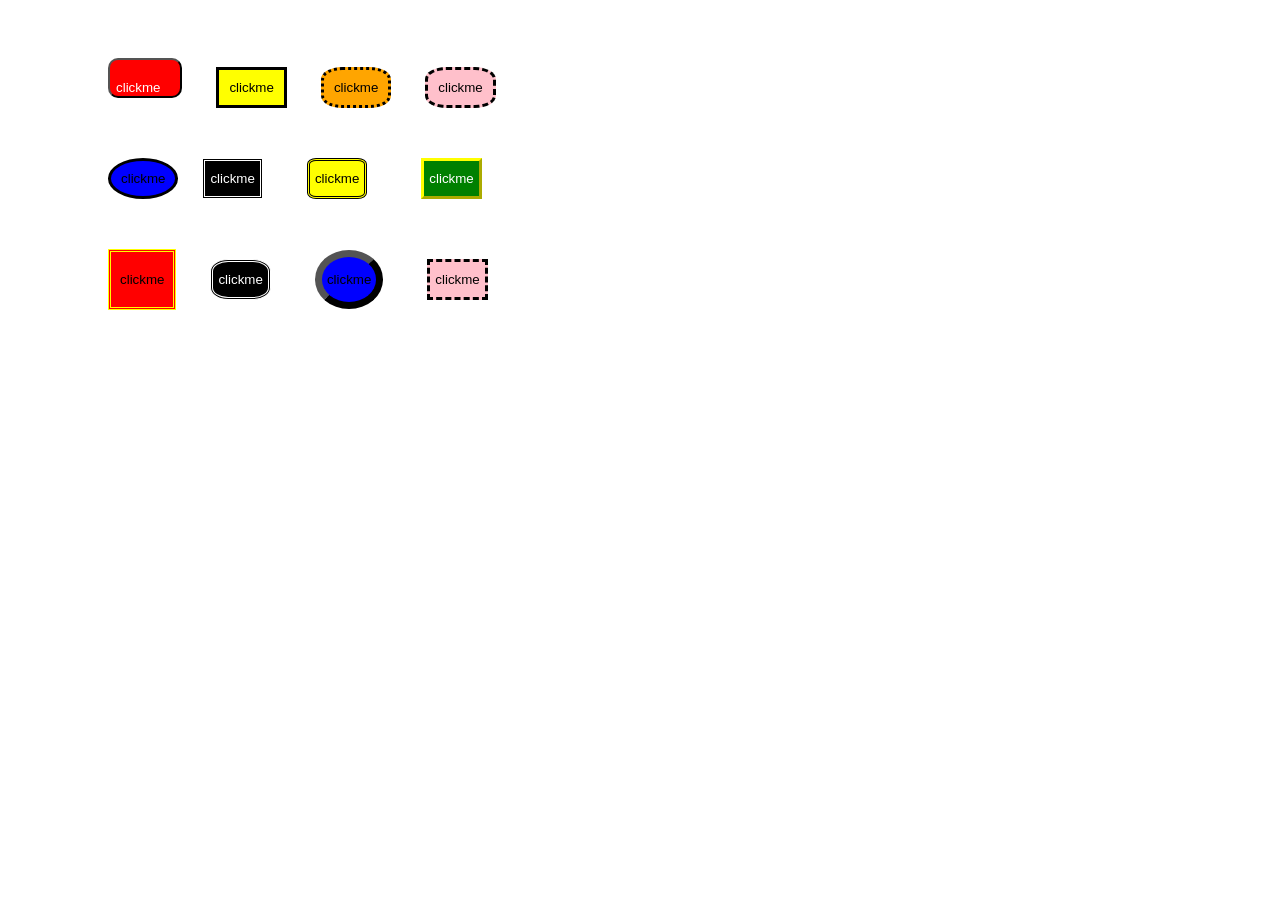
<file: index.html>
<!docType HTML>
<html>
	<head>
		<title>Combinator selector</title>
		<meta charset="UTF-8">
		<meta name="viewport"content="width=device-width,initial scale=1.0">
		<link rel="stylesheet"href="css/style.css">
	</head>
	<body>
		<div>
			<button id="name1">clickme</button>
			<button id="name2">clickme</button>
			<button id="name3">clickme</button>
			<button id="name4">clickme</button><br>
			<button id="name5">clickme</button>
			<button id="name6">clickme</button>
			<button id="name7">clickme</button>
			<button id="name8">clickme</button><br>
			<button id="name9">clickme</button>
			<button id="name10">clickme</button>
			<button id="name11">clickme</button>
			<button id="name12">clickme</button>
		</div>
	</body>
</file>
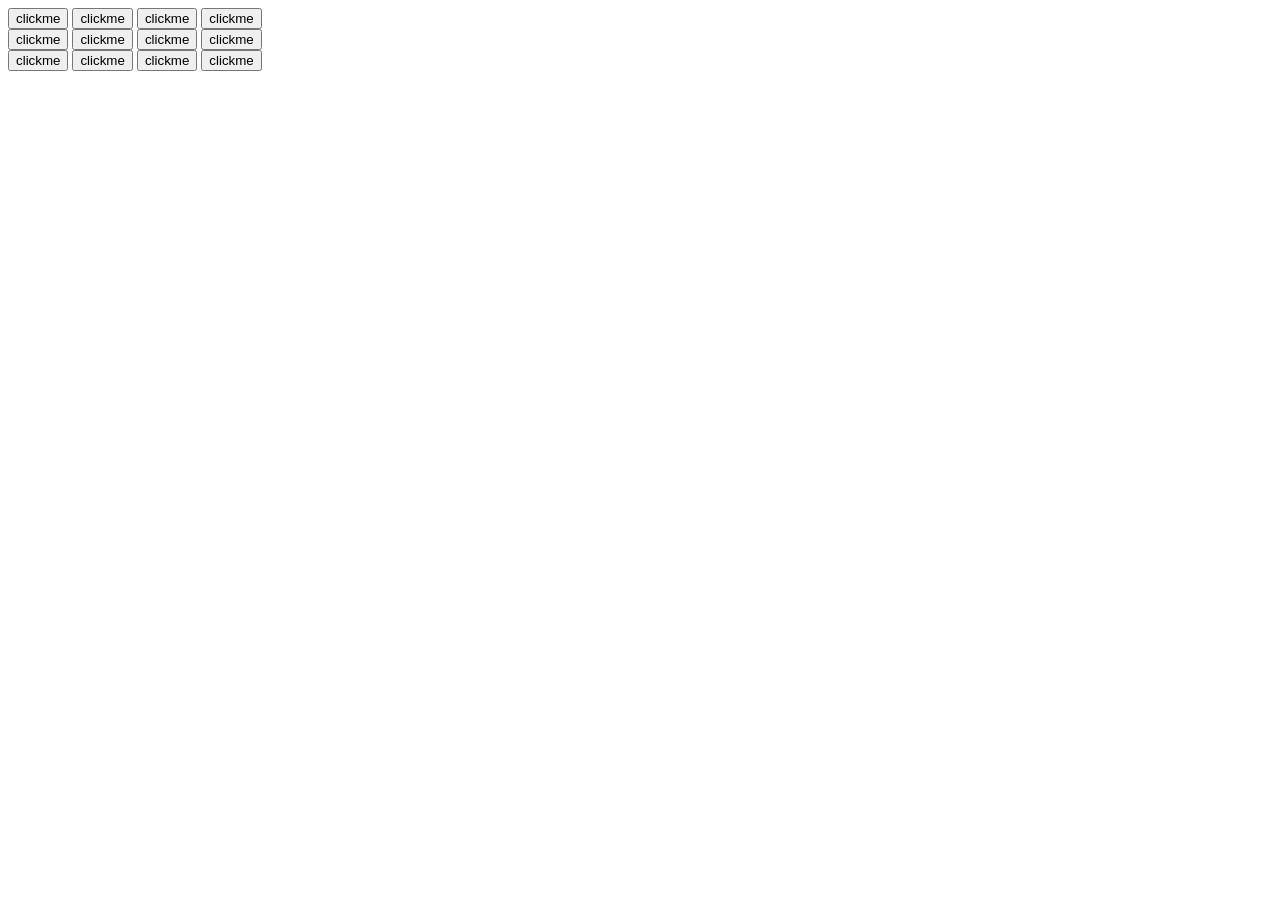
<file: button.html>
<!docType HTML>
<html>
	<head>
		<title>Combinator selector</title>
		<meta charset="UTF-8">
		<meta name="viewport"content="width=device-width,initial scale=1.0">
		<link rel="stylesheet"href="D:\fabevy\daily- task\collect buttons/style.css">
	</head>
	<body>
		<div>
			<button id="name1">clickme</button>
			<button id="name2">clickme</button>
			<button id="name3">clickme</button>
			<button id="name4">clickme</button><br>
			<button id="name5">clickme</button>
			<button id="name6">clickme</button>
			<button id="name7">clickme</button>
			<button id="name8">clickme</button><br>
			<button id="name9">clickme</button>
			<button id="name10">clickme</button>
			<button id="name11">clickme</button>
			<button id="name12">clickme</button>
		</div>
	</body>
</file>
<file: css/style.css>
* {
``` margin:0;
`   padding:0;
		}
    div{
		bordeer:solid;
       }
 #name1{
		background-color:red;
		color:white;
		padding-right:20px;
		padding-top:20px;
		border-radius:10px;
		margin-top:50px;
		margin-left:100px
      }
#name2 {
		background-color:yellow;
		padding:10px 10px;
		margin-left:30px;
		border:solid;
      }
#name3 {
		background-color:orange;
		padding:10px ;
		border-radius:30%;
		margin-left:30px;
		border:dotted;
      }
#name4 {
		background-color:pink;
		padding:10px ;
		border-radius:30%;
		margin-left:30px;
		border:dashed;
      }
#name5 {
		background-color:blue;
		padding:10px ;
		border-radius:50%;
		margin-top:50px;
		margin-left:100px;
		border:solid;
      }
#name6 {
		background-color:black;
		color:white;
		padding:10px 5px 10px;
		margin:20px;
		border:double;
      }
#name7 {
		background-color:yellow;
		padding:10px 5px 10px 5px;
		border-radius:15%;
		margin:20px;
		border:double;
      }
#name8 {
		border-style:outset;
		border-color:yellow;
		border-width:3px;
		background-color:green;
		color:white;
		padding:10px 5px 10px 5px;
		margin-left:30px;
		border:collapase;
      }
#name9 {
		background-color:red;
		padding:20px 9px 20px 9px;
		border-radius:1%;
		margin-left:100px;
		margin-top:30px;
		border:double;
		border-color:yellow;
      }
#name10 {
		background-color:black;
		color:white;
		padding:10px 5px 10px 5px;
		border-radius:30%;
		margin-left:30px;
		border:double;
      }
#name11 {
		border-style:insert;
		border-width:7px;
		background-color:blue;
		padding:15px 5px 15px 5px;
		border-radius:100%;
		margin-left:40px;
		border:collapase;
      }
#name12 {
		background-color:pink;
		padding:10px 5px 10px 5px;
		margin:40px;
		border:dashed;
      }
</file>
